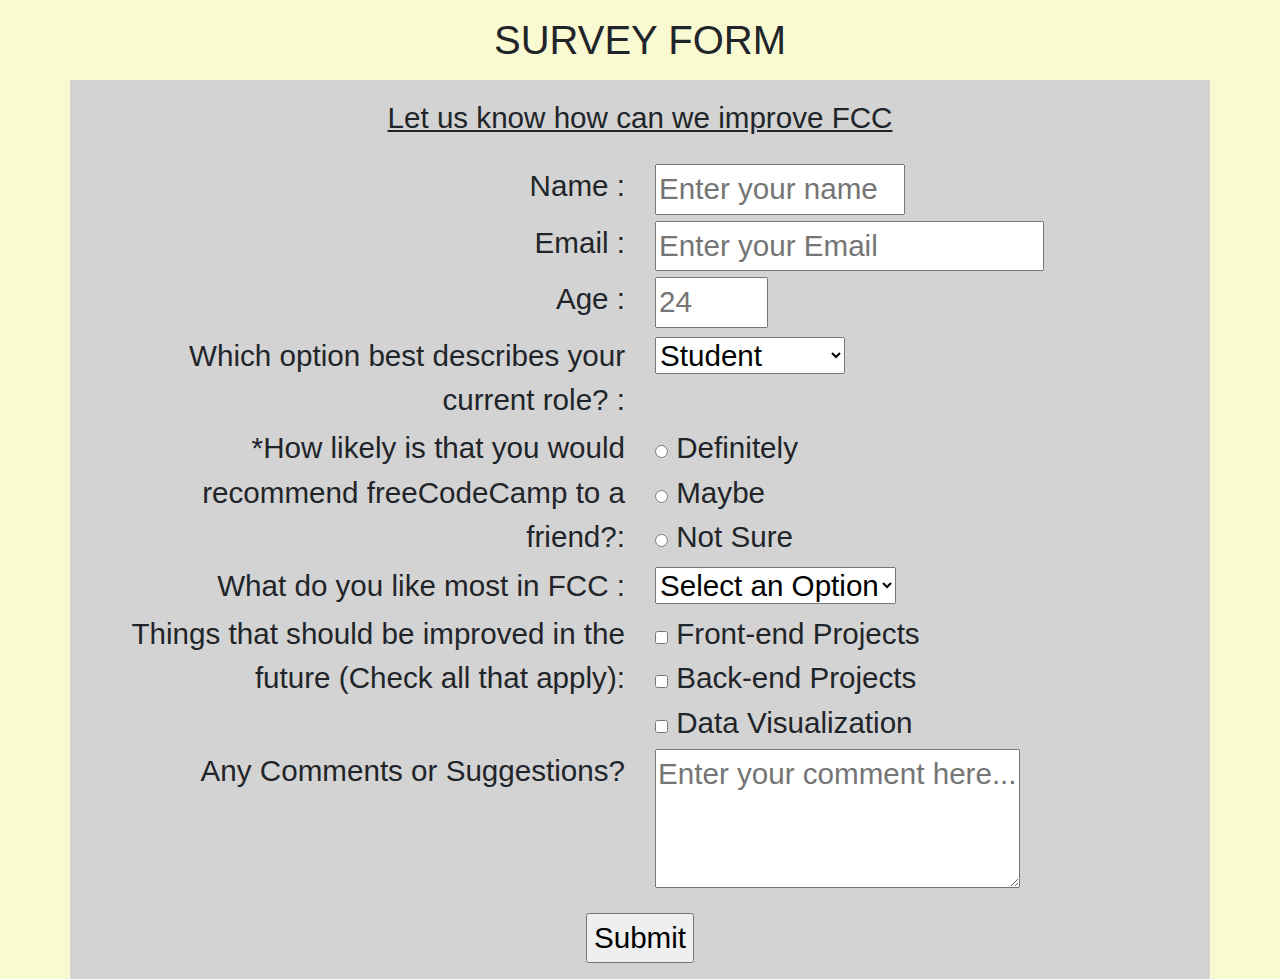
<file: FCC - Build a Survey Form/index.html>
<!DOCTYPE html>
<html lang="en" >

<head>
  <meta charset="UTF-8">
  <title>FCC - Survey Form</title>
  
  
  <link rel='stylesheet' href='https://cdnjs.cloudflare.com/ajax/libs/twitter-bootstrap/4.0.0/css/bootstrap.css'>

      <link rel="stylesheet" href="css/style.css">

  
</head>

<body>

     <div class="container h-100" id="main">

        <div class="page-header  m-3">
            <h1 class="text-center text-uppercase" id="title">Survey Form</h1>
        </div>

        <div class="row">
            <div class="col-lg-12 col-md-12 col-sm-12 col-xs-12 p-2" id="from">
                <p class="col-12 text-center p-2" id="description" >Let us know how can we improve FCC</p>
                <form id="survey-form">
                    <div class="row m-1">
                        <div class="col-lg-6 col-md-6 col-sm-12 col-xs-12 ">
                            <label id="name-label"> Name :</label>
                        </div>
                        <div class="col-lg-6 col-md-6 col-sm-12 col-xs-12">
                            <input type="text" placeholder="Enter your name" required id="name" />
                        </div>
                    </div>
                    <div class="row m-1">
                        <div class="col-lg-6 col-md-6 col-sm-12 col-xs-12 ">
                            <label id="email-label">   Email :</label>
</div>
                        <div class="col-lg-6 col-md-6 col-sm-12 col-xs-12">
                            <input type="email" placeholder="Enter your Email" required id="email" />
                        </div>
                    </div>
                    <div class="row m-1">
                        <div class="col-lg-6 col-md-6 col-sm-12 col-xs-12">
                            <label id="number-label"> Age :</label> 
</div>
                        <div class="col-lg-6 col-md-6 col-sm-12 col-xs-12">
                            <input type="number" name="age" min="10" max="100" id="number" placeholder="24" />
                        </div>
                    </div>
                    <div class="row m-1">
                        <div class="col-lg-6 col-md-6 col-sm-12 col-xs-12">
                            Which option best describes your current role? :

                        </div>
                        <div class="col-lg-6 col-md-6 col-sm-12 col-xs-12">
                            <select id="dropdown">
                                <option value="volvo">Student</option>
                                <option value="saab">Full time Job</option>
                                <option value="mercedes">Part time job</option>
                                <option value="audi">Other</option>
                            </select>
                        </div>
                    </div>
                    <div class="row m-1">
                        <div class="col-lg-6 col-md-6 col-sm-12 col-xs-12">
                            *How likely is that you would recommend freeCodeCamp to a friend?:
                        </div>
                        <div class="col-lg-6 col-md-6 col-sm-12 col-xs-12">
                            <input type="radio" name="recommend" value="Definitely" > Definitely<br>
                            <input type="radio" name="recommend" value="Maybe" > Maybe<br>
                            <input type="radio" name="recommend" value="Not Sure" > Not Sure<br>
                        </div>
                    </div>
                    <div class="row m-1">
                        <div class="col-lg-6 col-md-6 col-sm-12 col-xs-12">
                            What do you like most in FCC :
                        </div>
                        <div class="col-lg-6 col-md-6 col-sm-12 col-xs-12">
                            <select>
                                <option value="volvo">Select an Option</option>
                                <option value="saab">Challanges</option>
                                <option value="mercedes">Projects</option>
                                <option value="audi">Community</option>
                                <option value="audi">Open source</option>
                            </select>
                        </div>
                    </div>
                    <div class="row m-1">
                        <div class="col-lg-6 col-md-6 col-sm-12 col-xs-12">
                            Things that should be improved in the future
                            (Check all that apply):
                        </div>
                        <div class="col-lg-6 col-md-6 col-sm-12 col-xs-12 text-left">
                            <input type="checkbox" value="Front-end Projects"> Front-end Projects<br>
                            <input type="checkbox" value="Back-end Projects"> Back-end Projects<br>
                            <input type="checkbox" value="Data Visualization"> Data Visualization<br>
                        </div>
                    </div>
                    <div class="row m-1">
                        <div class="col-lg-6 col-md-6 col-sm-12 col-xs-12">
                            Any Comments or Suggestions?
                        </div>
                        <div class="col-lg-6 col-md-6 col-sm-12 col-xs-12">
                            <textarea rows="3" cols="20" placeholder="Enter your comment here..."></textarea>
                                                       
                        </div>
                    </div>
                    <div class="col-lg-12 col-md-12 col-sm-12 col-xs-12 text-center p-2">
                        <input type="submit" value="Submit" id="submit"/>
                    </div>
                </form>
            </div>

        </div>

    </div>
  <script src='https://cdn.freecodecamp.org/testable-projects-fcc/v1/bundle.js'></script>

  

</body>

</html>
</file>
<file: FCC - Build a Survey Form/css/style.css>
body {
            background-color: lightgoldenrodyellow;
            font-size :1.85em;
        }

        #from {
            background-color: lightgray;
        }
        input[type="text"]{
            width :250px;
        }

        .row>div:nth-child(odd) {
            text-align :right;
        }
        .row>div:nth-child(even) {
            text-align: left;
        }
        p{
            text-decoration :underline ;
        }


        @media (max-width: 576px) {

            .row > div:nth-child(odd) {
                text-align: left;
            }

            .row > div:nth-child(even) {
                text-align: left;
            }
        }
        @media (max-width: 767.98px) {
            .row > div:nth-child(odd) {
                text-align: left;
            }

            .row > div:nth-child(even) {
                text-align: left;
            }
        }
</file>
